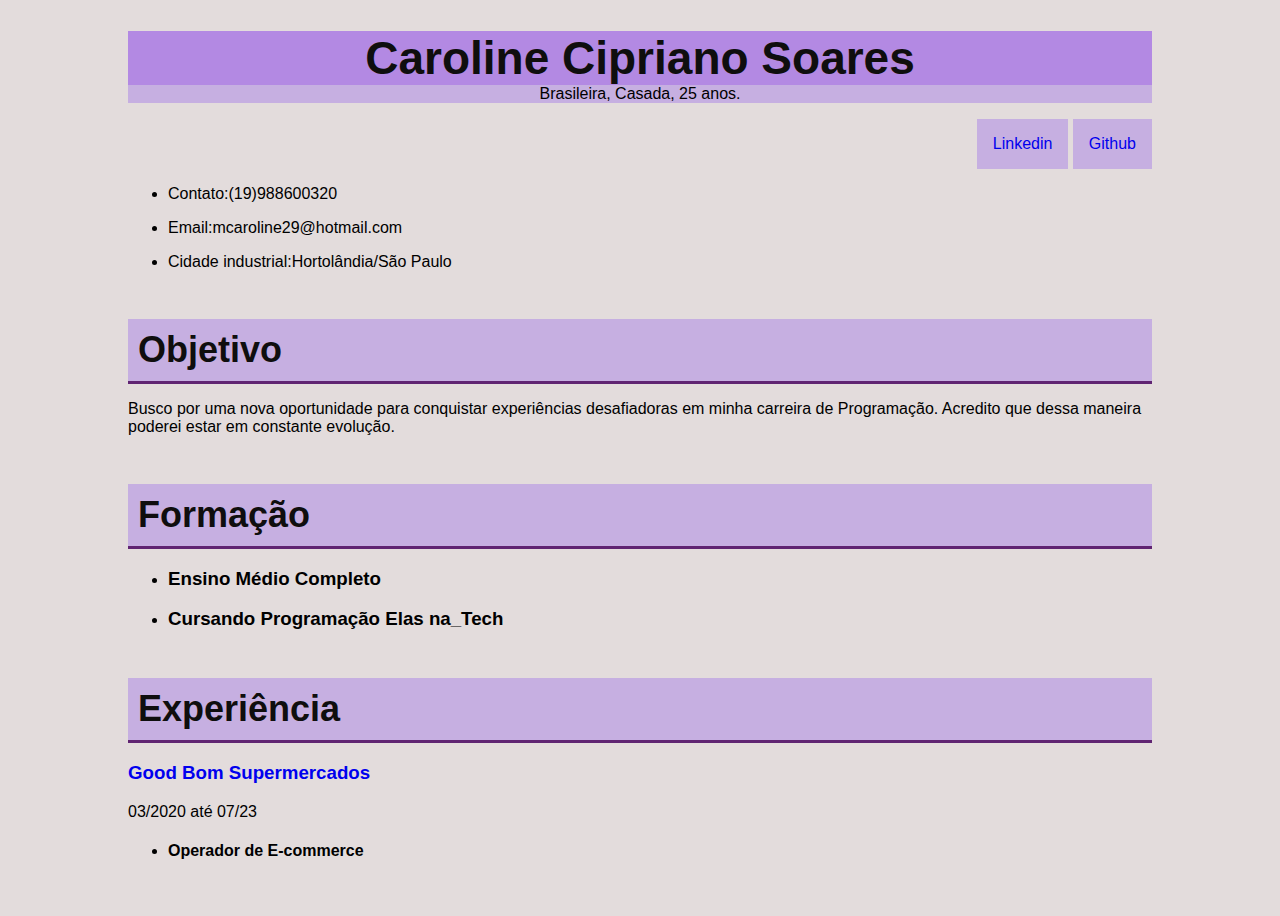
<file: index.html>
<!DOCTYPE html>
<html lang="pt-br">
<head>
    <meta charset="UTF-8">
    <title>Currículo</title>
    <meta name="author" content="Caroline Cipriano Soares">
    <meta name="keywords" content="html5, tecnologia">
    
    <link rel="stylesheet" href="curriculo_Carol.css">
    
</head>
<body>
 <h1>Caroline Cipriano Soares</h1> 
 
 <p class="center subtitle">Brasileira, Casada, 25 anos.</p>

 <ul class="menu">
    <li><a href="https://www.linkedin.com/in/caroline-cipriano-069045280/" target="_blank">Linkedin</a></li>
    <li><a href="https://github.com/CarolineCprn"target="_blank">Github</a></li>
</ul>
 
 <ul>
 <li><p>Contato:(19)988600320</p></li>
 
 <li><p>Email:mcaroline29@hotmail.com</p></li>

 <li><p>Cidade industrial:Hortolândia/São Paulo</p></li>

</ul>

<h2>Objetivo</h2>

<p>Busco por uma nova oportunidade para conquistar experiências desafiadoras em minha carreira de Programação. Acredito que dessa maneira poderei estar em constante evolução.
</p>

<h2>Formação</h2>
<ul>
<li><h3>Ensino Médio Completo</h3></li>

<li><h3>Cursando Programação Elas na_Tech</h3></li>
</ul>

<h2>Experiência</h2>

<h3><a href="https://www.goodbom.com.br/hortolandia-hortolandia-jardim-do-bosque-avenida-emancipacao" target="_blank">Good Bom Supermercados</a></h3>
<p>03/2020 até 07/23</p>
 <ul>
<li><h4>Operador de E-commerce</h4></li>
</ul>

</body>
</html>
</file>
<file: curriculo_Carol.css>
body{
    font-family: 'Segoe UI', Tahoma, Geneva, Verdana, sans-serif;
     width: 80%;
     margin: auto;
     color:black;
     background-color: #e3dcdc;
     margin-bottom: 56px;

}

h1{
    background-color: #b389e3;
    color: #0f0e0e;
    text-align: center;
    font-size: 46px;
    margin-bottom: 0;
}

h2{
    color: #0f0e0e;
    background-color:#c6afe1 ;
    font-size: 36px;
    border-bottom: 3px solid #602472;
    padding: 10px;
    margin-top: 48px;
    margin-bottom: 12px;
    
}

.center{
    text-align: center;
}

.subtitle{
   margin-top: 0;
   background-color:#c6afe1 ;
}

a{
    text-decoration: none;

}

a:hover{
    text-decoration: underline;
}

.menu {
   background-color: #e3dcdc;
   text-align: right;

}

.menu li{
    list-style: none;
    display: inline-block;
    padding: 0;

}
.menu a {
    background-color:#c6afe1;
    padding: 16px;
    display: block;
}

.menu a:hover{
    background-color:#7f51a4;
    color:aliceblue;
    text-decoration: none;
}
</file>
